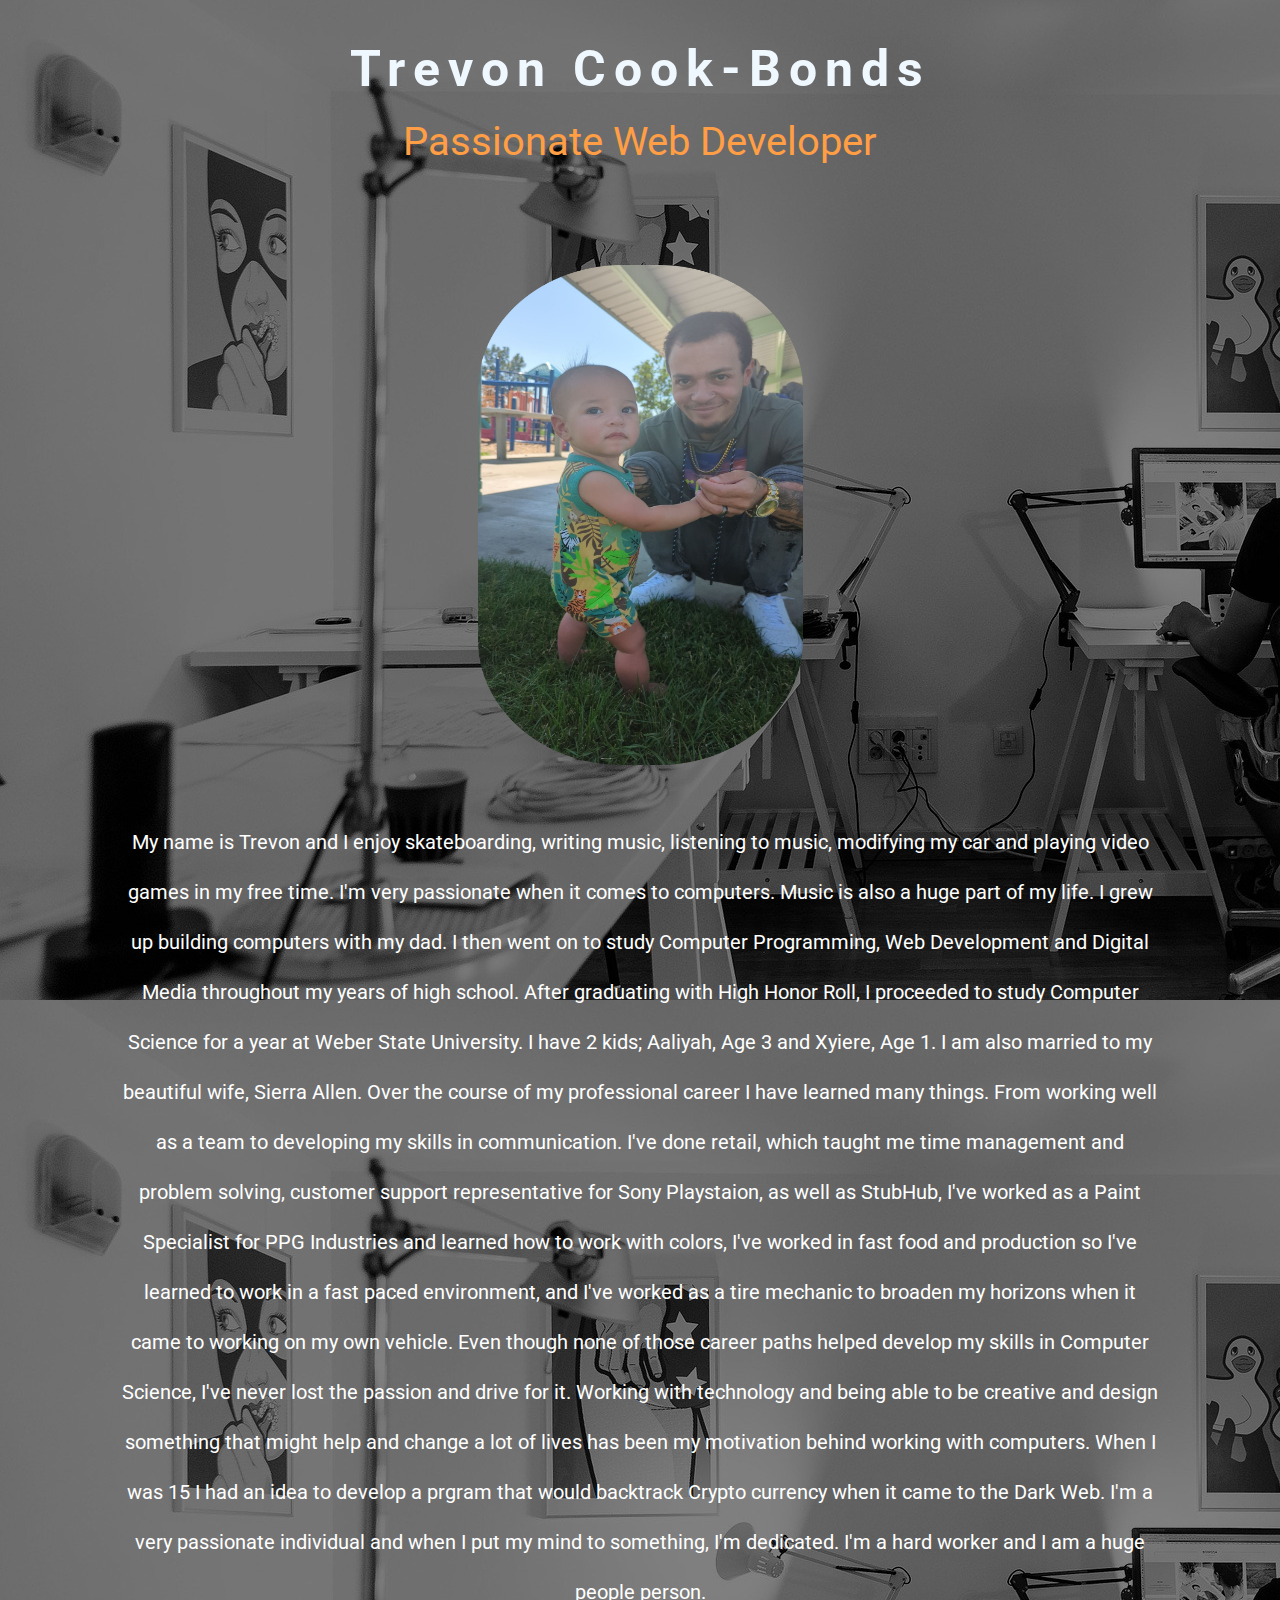
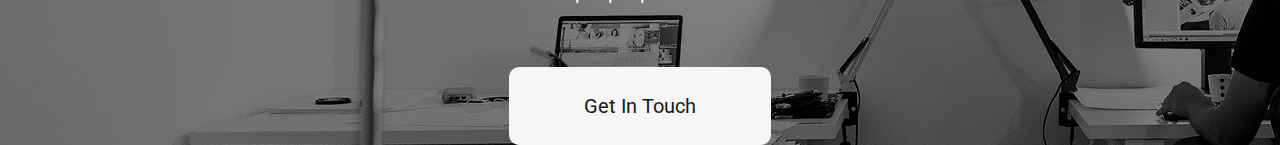
<file: index.html>
<!DOCTYPE html>
<html lang="en">
<head>
    <meta charset="UTF-8">
    <meta name="viewport" content="width=device-width, initial-scale=1.0">
    <link rel="stylesheet" href="style.css">
    <title>About Me Page</title>
</head>
<body>
    <div class="container">
        <h1>Trevon Cook-Bonds</h1>
        <h2>Passionate Web Developer</h2>
        <div class="image">
            <img src="./images/Snapchat-123483599-modified.png" alt="Photograph of Me" width="325" height="500">
        </div>
        <p>
            My name is Trevon and I enjoy skateboarding, writing music, listening to music, modifying my car and playing video games in my free
            time. I'm very passionate when it comes to computers. Music is also a huge part of my life. I grew up building computers with my dad.
            I then went on to study Computer Programming, Web Development and Digital Media throughout my years of high school.
            After graduating with High Honor Roll, I proceeded to study Computer Science for a year at Weber State University. I have
            2 kids; Aaliyah, Age 3 and Xyiere, Age 1. I am also married to my beautiful wife, Sierra Allen. Over the course of my professional
            career I have learned many things. From working well as a team to developing my skills in communication. I've done retail, which taught 
            me time management and problem solving, customer support representative for Sony Playstaion, as well as StubHub, I've worked as a 
            Paint Specialist for PPG Industries and learned how to work with colors, I've worked in fast food and production so I've learned to work
            in a fast paced environment, and I've worked as a tire mechanic to broaden my horizons when it came to working on my own vehicle.
            Even though none of those career paths helped develop my skills in Computer Science, I've never lost the passion and drive for it.
            Working with technology and being able to be creative and design something that might help and change a lot of lives has been my motivation
            behind working with computers. When I was 15 I had an idea to develop a prgram that would backtrack Crypto currency when it came to the Dark Web.
            I'm a very passionate individual and when I put my mind to something, I'm dedicated. I'm a hard worker and I am a huge people person.

        </p>
        <a href="contact.html" class="btn">Get In Touch</a>
    </div>
</body>
</html>
</file>
<file: style.css>
@import url('https://fonts.googleapis.com/css2?family=Roboto:wght@400;700&display=swap');

* {
    margin: 0;
    padding: 0;
    box-sizing: border-box;
}

html {
    font-size: 10px;
}

body {
    background: url(./images/contact-background.png);
    background-position: 0 1000px;
    font-family: 'Roboto', sans-serif
}

.container {
    max-width: 1100px;
    margin: 0 auto;
    padding: 0 3rem;
    margin-top: 4rem;
    text-align: center;
}

h1 {
    color:aliceblue;
    font-size: 5rem;
    font-weight: 700;
    letter-spacing: 8px;
    margin-bottom: 2rem;
}

h2 {
    color: #ff9e44;
    font-size: 4rem;
    font-weight: 400;
}

.image {
    margin-top: 10rem;
    margin-bottom: 5rem;
}

p {
    font-size: 2rem;
    color: #fff;
    line-height: 5rem;
    margin-bottom: 5rem;
}

.btn {
    display: inline-block;
    padding: 2.7rem 7.5rem;
    background: #f6f6f6;
    font-size: 2rem;
    text-decoration: none;
    color: #1d1919;
    border-radius: 10px;
    transition: background 0.5s;
}

.btn:hover {
    background: #dadada;
}
</file>
